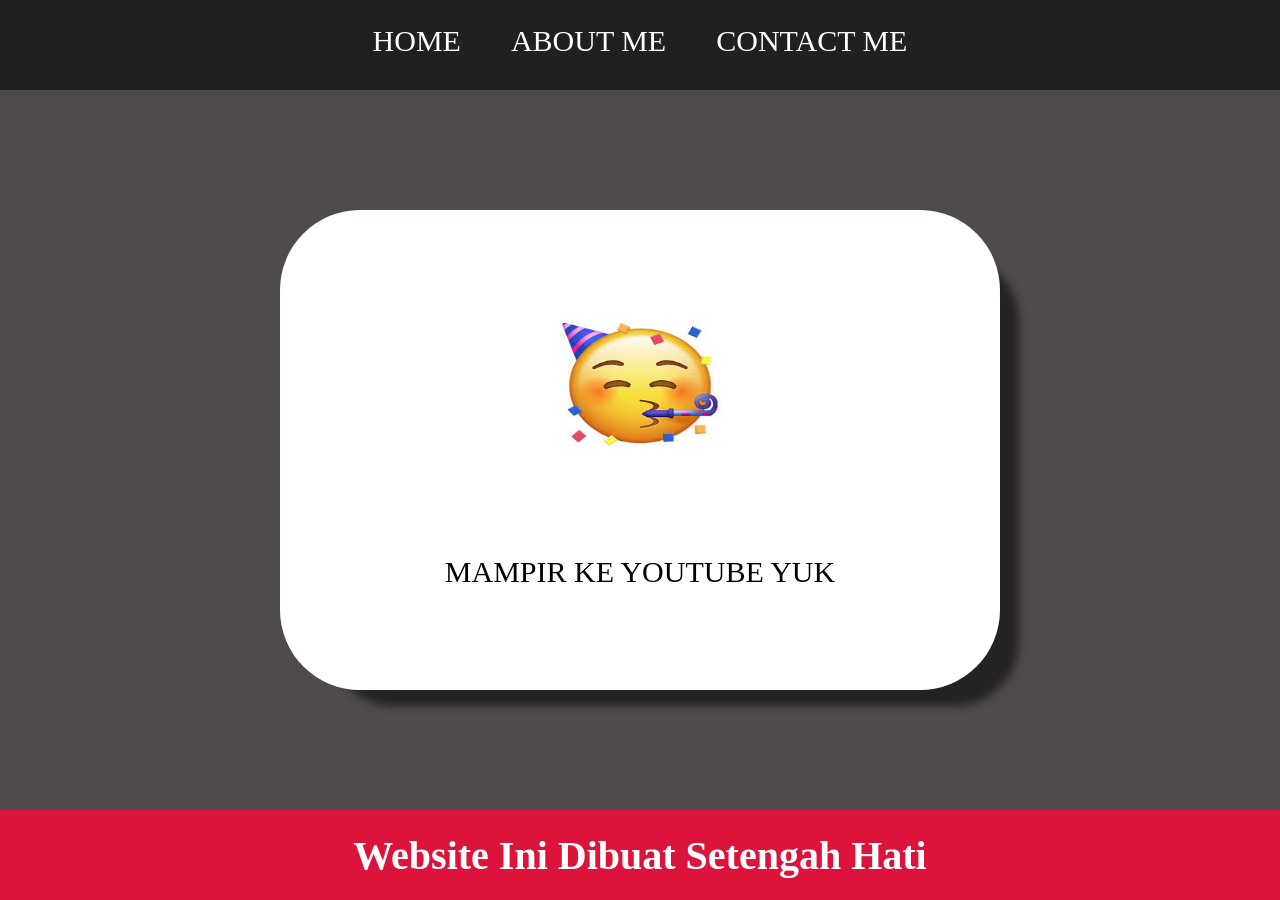
<file: index.html>
<!DOCTYPE html>
<html>
<head>
    <title>WEB SAYA</title>
    <link rel="stylesheet" href="style.css" />
</head>
<body>
    <div class="container">

    
    <!-- NAVBAR -->
    <div class="container-navbar">
        <ul class="ul-navbar">
            <li class="li-navbar">
               <a href="#" class="a-navbar">HOME</a> 
            </li>
            <li class="li-navbar">
                <a href="about.html" class="a-navbar">ABOUT ME</a>
            </li>
            <li class="li-navbar">
                <a href="contact.html" class="a-navbar">CONTACT ME</a>
            </li>
        </ul>
    </div>
    <!-- NAVBAR SELESAI -->
    
    <!-- CONTENT 1 -->
    <div class="container-content">
        <a href="https://youtube.com/deaafrizal" class="a-content">
            <img src="emoji.jpg" class="img-content" />
            <p>MAMPIR KE YOUTUBE YUK</p>
        </a>
        
    </div>
    <!-- CONTENT 1 END -->

    <!-- FOOTER -->
    <div class="container-footer">
        <h1 class="h1-footer">Website Ini Dibuat Setengah Hati </h1>
    </div>
    <!-- FOOTER END -->
     </div>
</body>
</html>
</file>
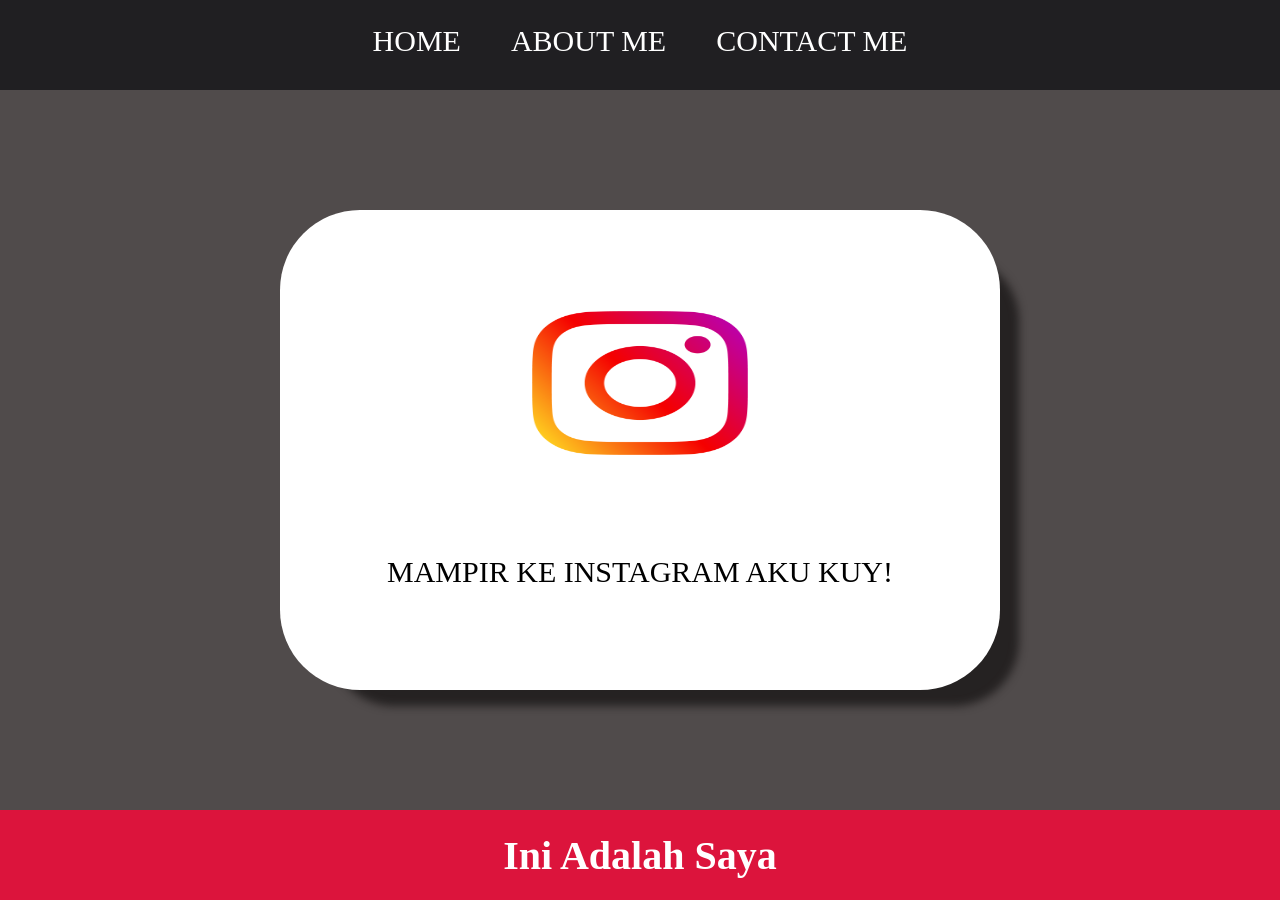
<file: about.html>
<!DOCTYPE html>
<html>
<head>
    <title>About Me</title>
    <link rel="stylesheet" href="style.css" />
</head>
<body>
    <div class="container">

    
    <!-- NAVBAR -->
    <div class="container-navbar">
        <ul class="ul-navbar">
            <li class="li-navbar">
               <a href="index.html" class="a-navbar">HOME</a> 
            </li>
            <li class="li-navbar">
                <a href="#" class="a-navbar">ABOUT ME</a>
            </li>
            <li class="li-navbar">
                <a href="contact.html" class="a-navbar">CONTACT ME</a>
            </li>
        </ul>
    </div>
    <!-- NAVBAR SELESAI -->
    
    <!-- CONTENT 1 -->
    <div class="container-content">
        <a href="https://www.instagram.com/richad_rtg/" class="a-content">
            <img src="ig.png" class="img-content" />
            <p>MAMPIR KE INSTAGRAM AKU KUY!</p>
        </a>
        
    </div>
    <!-- CONTENT 1 END -->

    <!-- FOOTER -->
    <div class="container-footer">
        <h1 class="h1-footer">Ini Adalah Saya </h1>
    </div>
    <!-- FOOTER END -->
     </div>
</body>
</html>
</file>
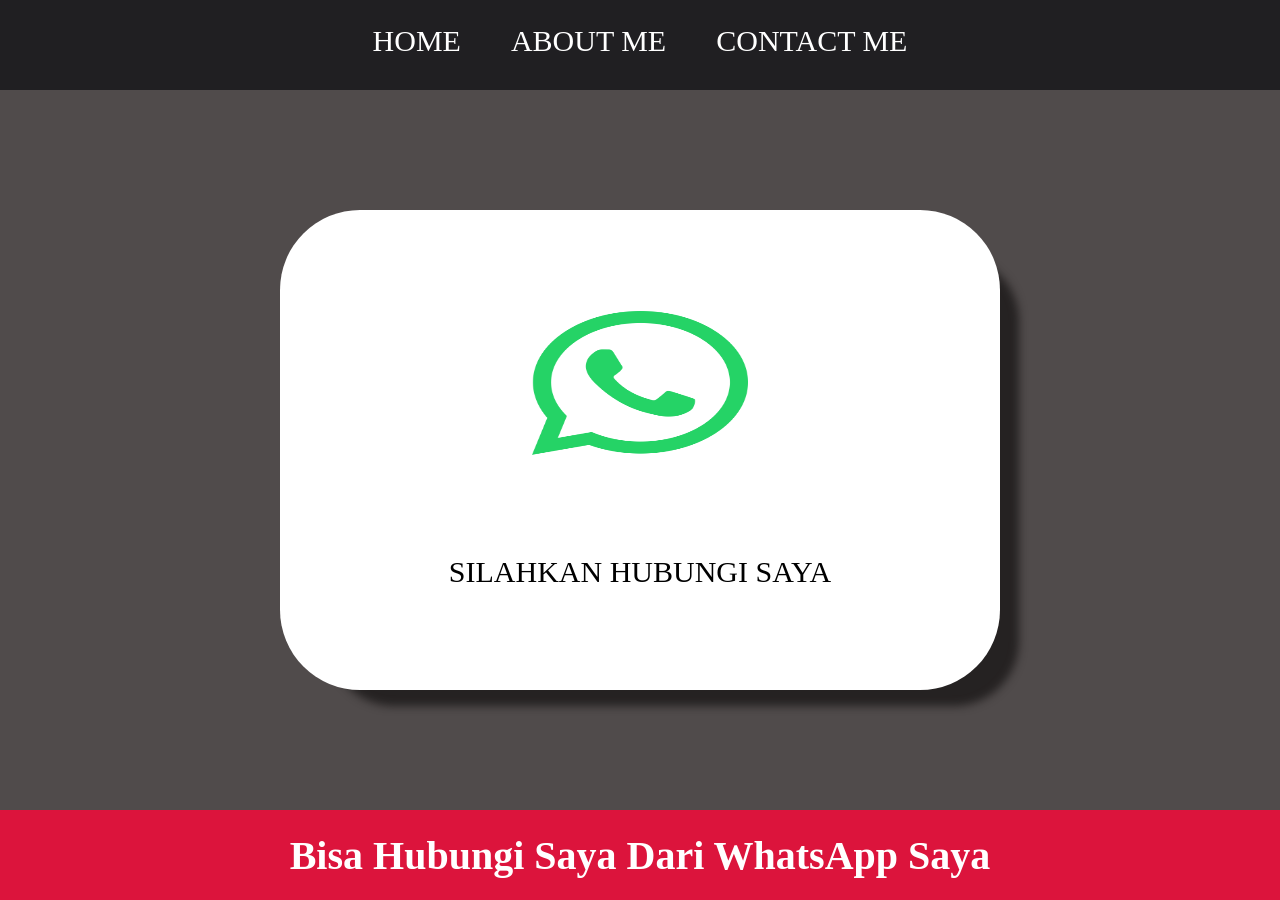
<file: contact.html>
<!DOCTYPE html>
<html>
<head>
    <title>WEB SAYA</title>
    <link rel="stylesheet" href="style.css" />
</head>
<body>
    <div class="container">

    
    <!-- NAVBAR -->
    <div class="container-navbar">
        <ul class="ul-navbar">
            <li class="li-navbar">
               <a href="index.html" class="a-navbar">HOME</a> 
            </li>
            <li class="li-navbar">
                <a href="about.html" class="a-navbar">ABOUT ME</a>
            </li>
            <li class="li-navbar">
                <a href="#" class="a-navbar">CONTACT ME</a>
            </li>
        </ul>
    </div>
    <!-- NAVBAR SELESAI -->
    
    <!-- CONTENT 1 -->
    <div class="container-content">
        <a href="http://wa.me/6281214460859" class="a-content">
            <img src="WhatsApp.png" class="img-content" />
            <p>SILAHKAN HUBUNGI SAYA</p>
        </a>
        
    </div>
    <!-- CONTENT 1 END -->

    <!-- FOOTER -->
    <div class="container-footer">
        <h1 class="h1-footer">Bisa Hubungi Saya Dari WhatsApp Saya </h1>
    </div>
    <!-- FOOTER END -->
     </div>
</body>
</html>
</file>
<file: style.css>
*,
html {
    margin: 0;
    padding: 0;
}

.container {
    
}

.container-navbar {
    background-color: rgb(32, 31, 34);
    width: 100%;
    height: 10vh;
}

.ul-navbar{
        display: flex;
        height: 90%;
        justify-content: center;
        align-items: center;
}

.li-navbar{
    list-style-type: none;
    padding: 20px;
    margin: 5px;
    color: white;
    font-size: 30px;
}

.li-navbar:hover {
    background-color: tomato;
    transition: .2s ease-in-out;
    transition-delay: .3s ;
    border-radius: 8px;
}

.a-navbar {
    color: white;
    text-decoration: none;
}

.container-content {
    background-color: rgb(80, 75, 75);
    display: flex;
    justify-content: center;
    align-items: center;
    height: 80vh;
}

.a-content {
    background-color: white;
    color: black;
    text-decoration: none;
    font-size: 30px;
    width: 720px;
    height: 480px;
    display: flex;
    flex-direction: column;
    justify-content: space-evenly;
    align-items: center;
    border-radius: 80px;
    box-shadow: 34px 31px 9px -15px rgba(25,23,23,0.78);
-webkit-box-shadow: 34px 31px 9px -15px rgba(25,23,23,0.78);
-moz-box-shadow: 34px 31px 9px -15px rgba(25,23,23,0.78);
}

.img-content {
    width: 30%;
    height: 30%;
}

.container-footer {
    height: 10vh;
    background-color: crimson;
    display: flex;
    justify-content: center;
    align-items: center;
}

.h1-footer {
    font-size: 40px;
    color: white;
}
</file>
